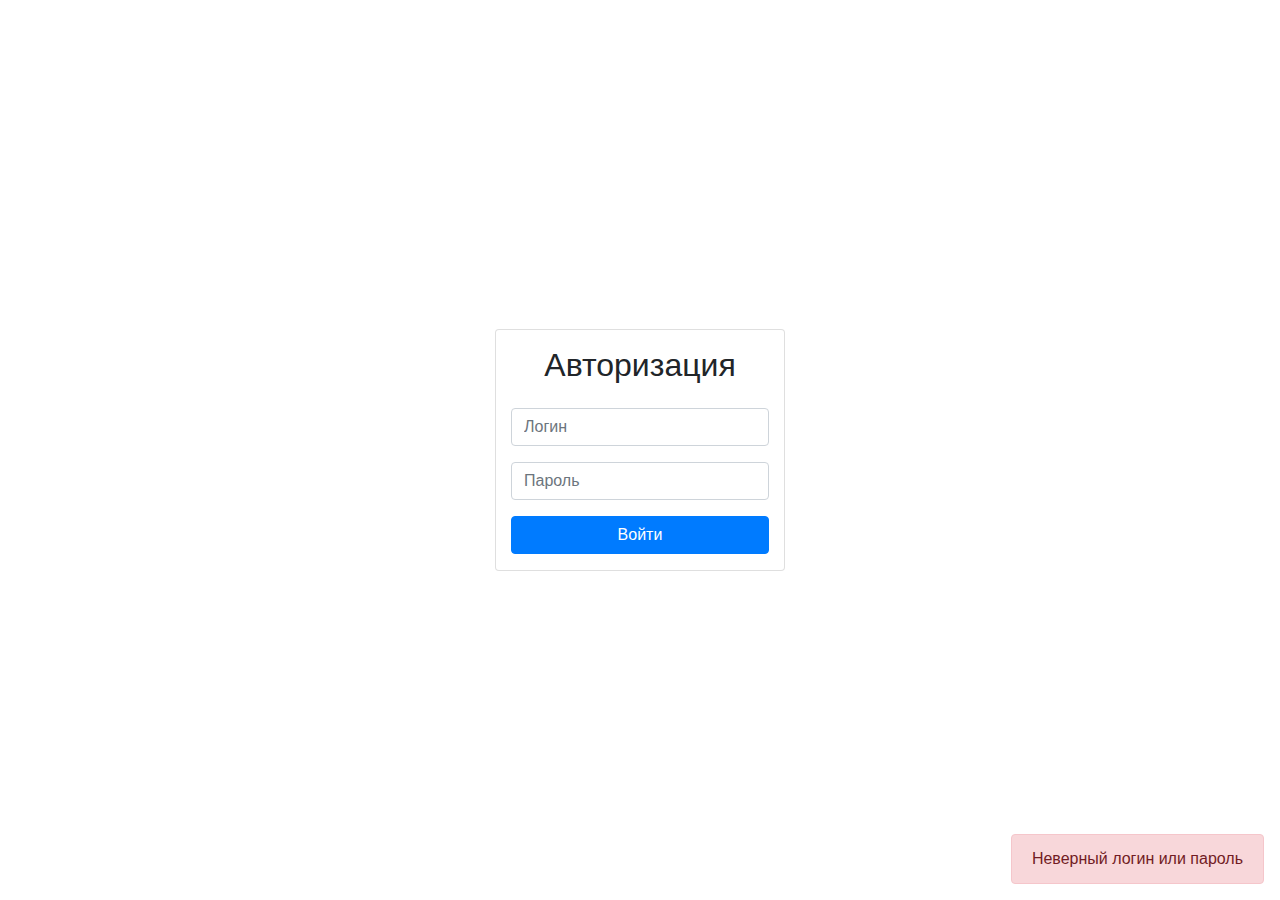
<file: auth.html>
<!DOCTYPE html>
<html lang="en">
<head>
	<meta charset="UTF-8">
	<meta name="viewport" content="width=device-width, initial-scale=1.0">
	<title>Авторизация - Портал ЦСЗН Архангельской области</title>
	<script src="extension/jquery.min.js"></script>
	<script src="extension/vue.min.js"></script>
	<script src="extension/bootstrap-4.4.1-dist/js/bootstrap.min.js"></script>
	<link rel="stylesheet" href="extension/bootstrap-4.4.1-dist/css/bootstrap.min.css">
	<link rel="stylesheet" href="css/style.css">
</head>
<body class="vh-100 d-flex flex-column">
	<div class="container-fluid h-100">
		<div class="row h-100">
			<div class="col-lg-3 col-md-4 col-sm-6 col-10 m-auto">
				<div class="card py-2">
					<div class="col my-2">
						<h2 class="text-center">Авторизация</h2>
					</div>
					<div class="col my-2">
						<input type="text" class="form-control" placeholder="Логин">
					</div>
					<div class="col my-2">
						<input type="password" class="form-control" placeholder="Пароль">
					</div>
					<div class="col my-2">
						<button type="submit" class="btn btn-primary w-100">Войти</button>
					</div>
				</div>
			</div>
		</div>
		<div class="alert alert-danger position-absolute" role="alert">
			Неверный логин или пароль
		</div>
	</div>
</body>
</html>
</file>
<file: css/style.css>
html {
  margin-right: calc(-1 * (100vw - 100%));
  overflow-x: hidden; }

nav {
  max-height: 50px; }

.alert {
  right: 0;
  bottom: 0;
  margin-right: 1rem; }

.navbar .brand {
  left: 0;
  top: 0;
  line-height: 3rem;
  height: 100%; }

.input-group input,
.input-group .input-group-append {
  z-index: 2000 !important; }
.input-group .dropdown-menu {
  top: 100%;
  left: 15px;
  width: calc(100% - 30px);
  margin-top: -20px;
  padding-top: calc(20px + .5rem); }

.nav .nav-item a {
  text-decoration: none; }

#categories {
  max-height: calc(100vh - 50px);
  overflow-y: auto; }

#content {
  display: grid;
  grid-template-rows: auto auto 1fr; }

/*# sourceMappingURL=style.css.map */
</file>
